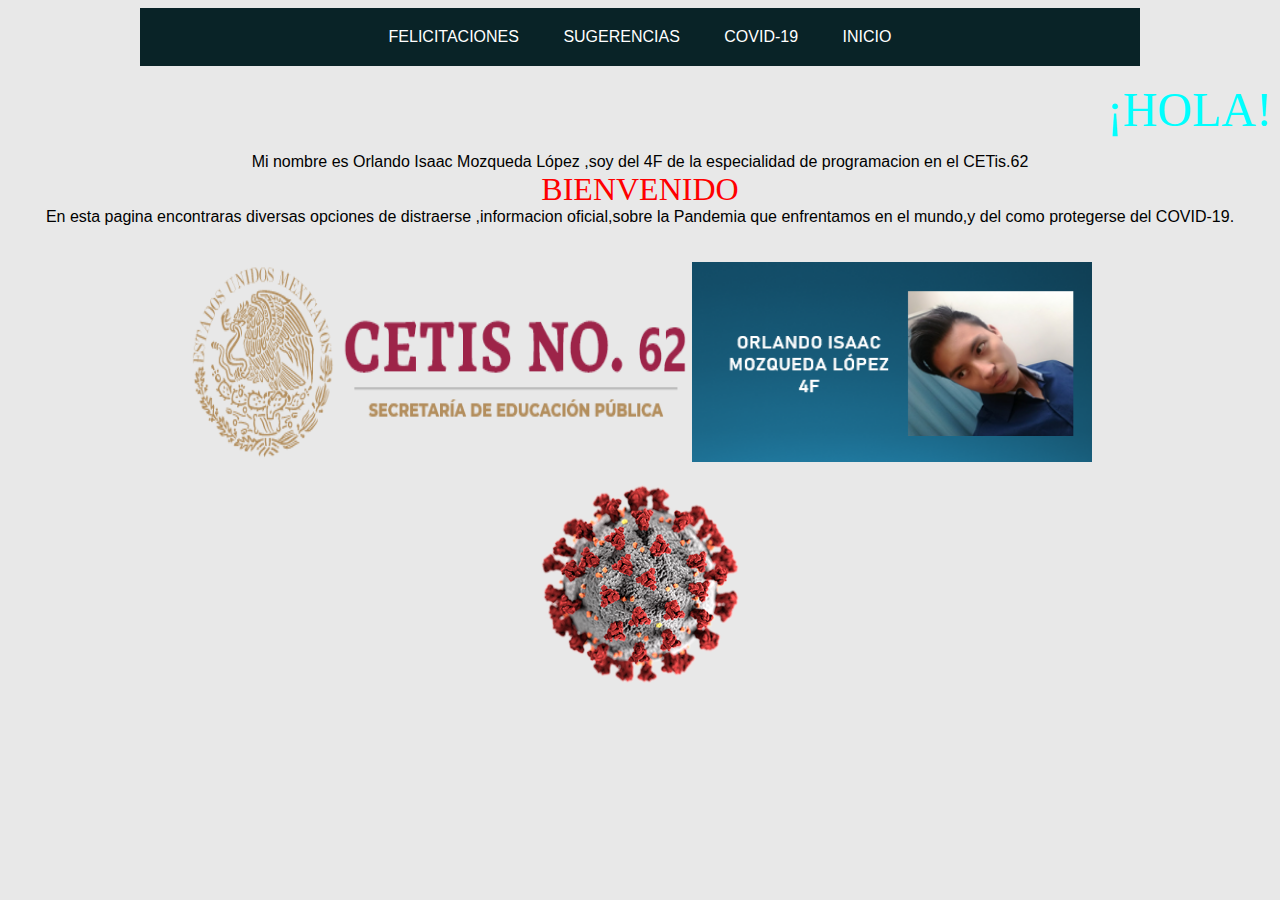
<file: index.html>
<!DOCTYPE html>
<html>
<head>
	<meta charset="utf-8">
	<title>menu</title>
<link rel="stylesheet" type="text/css" href="estilos.css">
</head>
<body>
<ul class="menu"><center>
	<li><a href="">FELICITACIONES</a></li>
		<li><a href="">SUGERENCIAS</a></li>
	<li><a href="">COVID-19</a></li>
	<li><a href="">INICIO</a></li>
</center>
</ul>
<p align="right"><font color="cyan" size="10" face="Arial Black">¡HOLA!</font></p>
<center><font color="black" size="3" face="Arial">Mi nombre es Orlando Isaac Mozqueda López ,soy del 4F de la especialidad de programacion en el CETis.62</font><br><font color="red" size="6" face="Arial Black">BIENVENIDO</font><br>En esta pagina encontraras diversas opciones de distraerse ,informacion oficial,sobre la Pandemia que enfrentamos en el mundo,y del como protegerse del COVID-19.<br><br><br>
<img src="logo.png" width="500px" height="200px">
<img src="name.png" width="400px" height="200px">
<br><br>
<img src="covid.png" width="200px" height="200px">



</center>
</body>
</html>
</file>
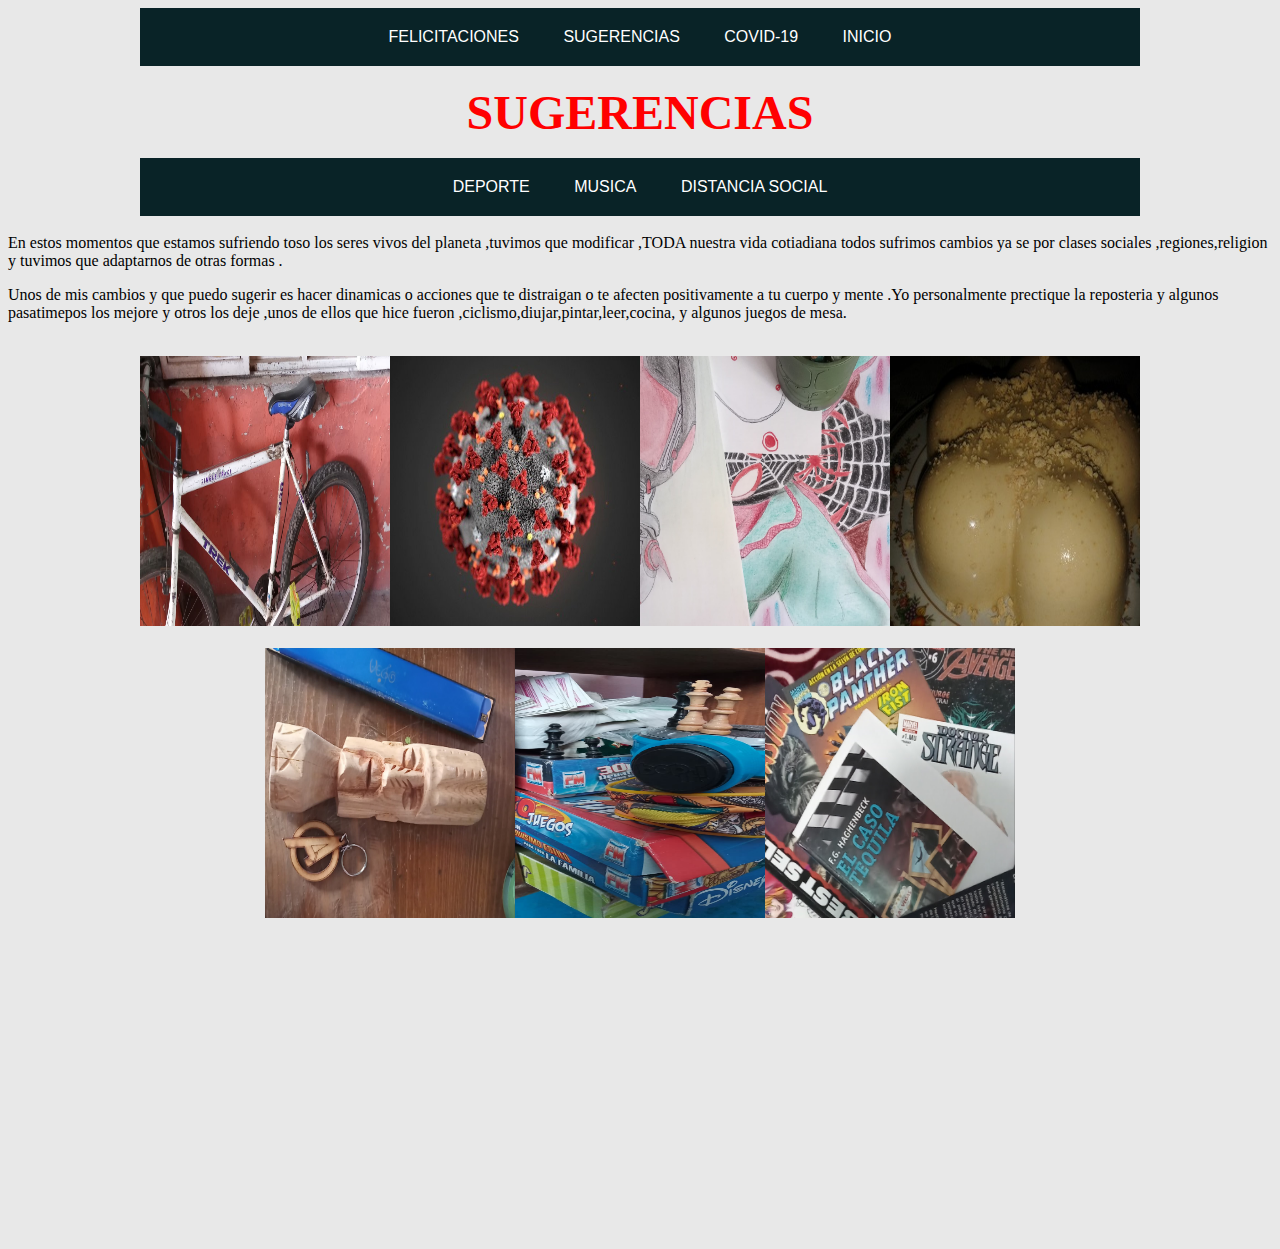
<file: actividad.html>
<!DOCTYPE html>
<!DOCTYPE html>
<html>
<head>
	<title>actividad</title>
</head>
<body  bgcolor="#e8e8e8" text="black">
	<link rel="stylesheet" type="text/css" href="estilos.css">

	<ul class="menu"><center>
	<li><a href="">FELICITACIONES</a></li>
		<li><a href="">SUGERENCIAS</a></li>
	<li><a href="">COVID-19</a></li>
<li><a href="">INICIO</a></li>
</center>
</ul>
<h3><center><font color ="red"face="Arial Black" size="7" >SUGERENCIAS</font></h3></center>
<link rel="stylesheet" type="text/css" href="estilos.css">

	<ul class="menu"><center>
<center><li><a href="https://www.efe.com/efe/espana/practicodeporte/hacer-ejercicio-durante-la-cuarentena-una-ayuda-para-cuerpo-y-mente/50000944-4203321">DEPORTE</a></li>
	<li><a href="https://www.elsoldemexico.com.mx/doble-via/salud/apps-aprender-musica-cuarentena-cursos-online-guitarra-coronavirus-covid-19-5021164.html">MUSICA</a></li>
<li>	<a href="https://www.aarp.org/espanol/salud/enfermedades-y-tratamientos/info-2020/que-es-el-distanciamiento-social.html">DISTANCIA SOCIAL</a></li>
</center></ul>
<br>
<font color="black"face="Arial Black" size="3" >En estos momentos que estamos sufriendo toso los seres vivos del planeta ,tuvimos que modificar ,TODA nuestra vida cotiadiana todos sufrimos cambios ya se por clases sociales ,regiones,religion y tuvimos que adaptarnos de otras formas .<p>
	Unos de mis cambios y que puedo sugerir es hacer dinamicas o acciones que te distraigan o te afecten positivamente a tu cuerpo y mente .Yo personalmente prectique la reposteria y algunos pasatimepos los mejore y otros los deje ,unos de ellos que hice fueron ,ciclismo,diujar,pintar,leer,cocina, y algunos juegos de mesa.</p></font>

<br>

 <center><img src="bici.jpg" width="250px" height="270px"><img src="cov.jpg" width="250" height="270"><img src="dib.jpg" width="250px" height="270px"><img src="gela.png" width="250px" height="270px"></center>
<br>
<center><img src="manu.jpg" width="250px" height="270px"><img src="jue.jpg" width="250px" height="270px"><img src="comi.jpg" width="250px" height="270px">
	<br>
	<iframe width="560" height="315" src="https://www.youtube.com/embed/cssA4naoOHo" title="YouTube video player" frameborder="0" allow="accelerometer; autoplay; clipboard-write; encrypted-media; gyroscope; picture-in-picture" allowfullscreen></iframe>

</center>
</body>
</html>
</file>
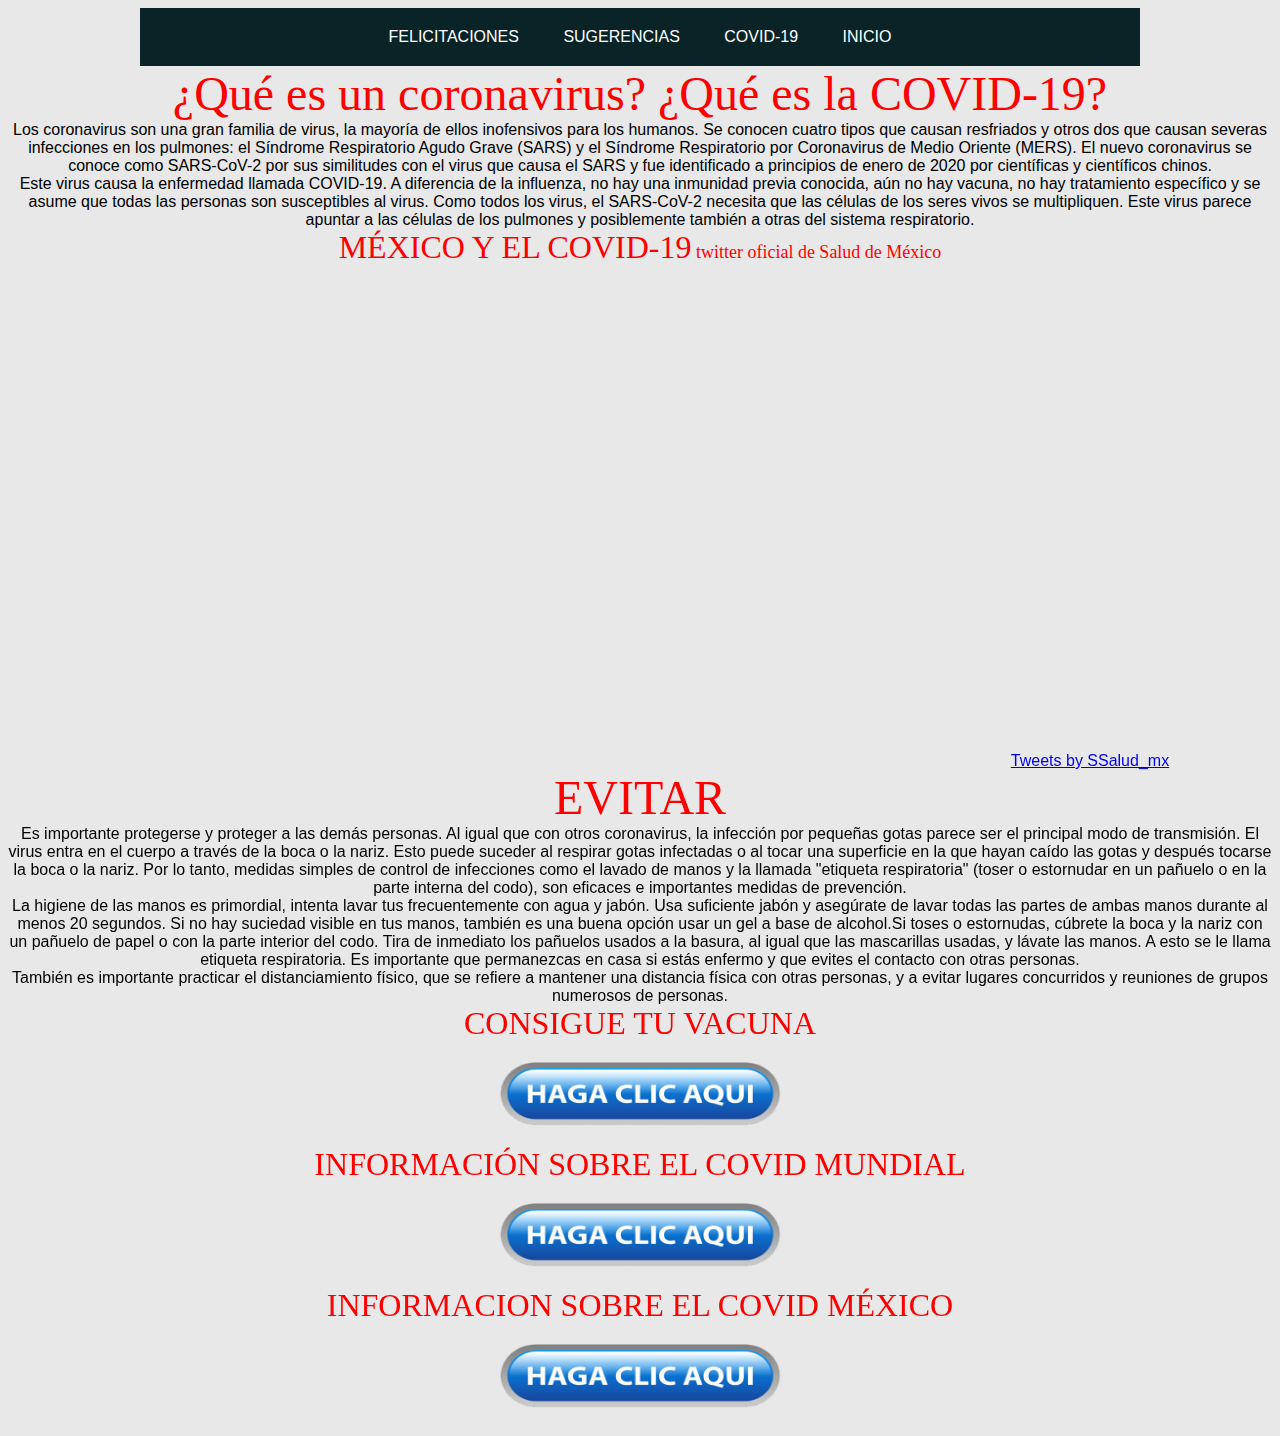
<file: gobieno.html>
<!DOCTYPE html>
<html>
<head>
	<meta charset="utf-8">
	<title>covid</title>
</head>
	<body bgcolor = " #e8e8e8 " text = " white " >
	<link rel="stylesheet" type="text/css" href="estilos.css">

	<ul class="menu"><center>
	<li><a href="">FELICITACIONES</a></li>
		<li><a href="">SUGERENCIAS</a></li>
	<li><a href="">COVID-19</a></li>
	<li><a href="">INICIO</a></li>
</center>
</ul>
<center><font color="red" size="7" face="Arial Black">¿Qué es un coronavirus? ¿Qué es la COVID-19?</font><br>
 <font color="black" size="3" face="Arial">Los coronavirus son una gran familia de virus, la mayoría de ellos inofensivos para los humanos. Se conocen cuatro tipos que causan resfriados y otros dos que causan severas infecciones en los pulmones: el Síndrome Respiratorio Agudo Grave (SARS) y el Síndrome Respiratorio por Coronavirus de Medio Oriente (MERS). El nuevo coronavirus se conoce como SARS-CoV-2 por sus similitudes con el virus que causa el SARS y fue identificado a principios de enero de 2020 por científicas y científicos chinos. 
<br>
Este virus causa la enfermedad llamada COVID-19. A diferencia de la influenza, no hay una inmunidad previa conocida, aún no hay vacuna, no hay tratamiento específico y se asume que todas las personas son susceptibles al virus. Como todos los virus, el SARS-CoV-2 necesita que las células de los seres vivos se multipliquen. Este virus parece apuntar a las células de los pulmones y posiblemente también a otras del sistema respiratorio.</font><br>
<font color="red" size="6" face="Arial Black">MÉXICO Y EL COVID-19</font>
<font color="red" size="4" face="Arial Black">  twitter oficial de Salud de México</font><br>    
<iframe width="900" height="500" src="https://www.youtube.com/embed/eMkdlhl8BNY" title="YouTube video player" frameborder="0" allow="accelerometer; autoplay; clipboard-write; encrypted-media; gyroscope; picture-in-picture" allowfullscreen></iframe><a class="twitter-timeline" data-width="300" data-height="500" href="https://twitter.com/SSalud_mx?ref_src=twsrc%5Etfw">Tweets by SSalud_mx</a> <script async src="https://platform.twitter.com/widgets.js" charset="utf-8"></script><br>
<font color="red" size="7" face="Arial Black">EVITAR</font><br>
<font color="black" size="3" face="Arial">Es importante protegerse y proteger a las demás personas. Al igual que con otros coronavirus, la infección por pequeñas gotas parece ser el principal modo de transmisión. El virus entra en el cuerpo a través de la boca o la nariz. Esto puede suceder al respirar gotas infectadas o al tocar una superficie en la que hayan caído las gotas y después tocarse la boca o la nariz. Por lo tanto, medidas simples de control de infecciones como el lavado de manos y la llamada "etiqueta respiratoria" (toser o estornudar en un pañuelo o en la parte interna del codo), son eficaces e importantes medidas de prevención.
<br>
La higiene de las manos es primordial, intenta lavar tus frecuentemente con agua y jabón. Usa suficiente jabón y asegúrate de lavar todas las partes de ambas manos durante al menos 20 segundos. Si no hay suciedad visible en tus manos, también es una buena opción usar un gel a base de alcohol.Si toses o estornudas, cúbrete la boca y la nariz con un pañuelo de papel o con la parte interior del codo. Tira de inmediato los pañuelos usados a la basura, al igual que las mascarillas usadas, y lávate las manos. A esto se le llama etiqueta respiratoria. Es importante que permanezcas en casa si estás enfermo y que evites el contacto con otras personas. 
<br>
También es importante practicar el distanciamiento físico, que se refiere a mantener una distancia física con otras personas, y a evitar lugares concurridos y reuniones de grupos numerosos de personas.<br>
</font>
<font color="red" size="6" face="Arial Black">CONSIGUE TU VACUNA</font>
<a href="https://mivacuna.salud.gob.mx/index.php"><br><img src="click.png" width="300px" height="100px"></a><br>
<font color="red" size="6" face="Arial Black">INFORMACIÓN SOBRE EL COVID MUNDIAL</font>
<a href="https://www.who.int/es"><br><img src="click.png" width="300px" height="100px"></a><br>
<font color="red" size="6" face="Arial Black">INFORMACION SOBRE EL COVID MÉXICO</font>
<a href="https://coronavirus.gob.mx/covid-19/"><br><img src="click.png"width="300px" height="100px"></a><br>


</center>
</body>
</html>
</file>
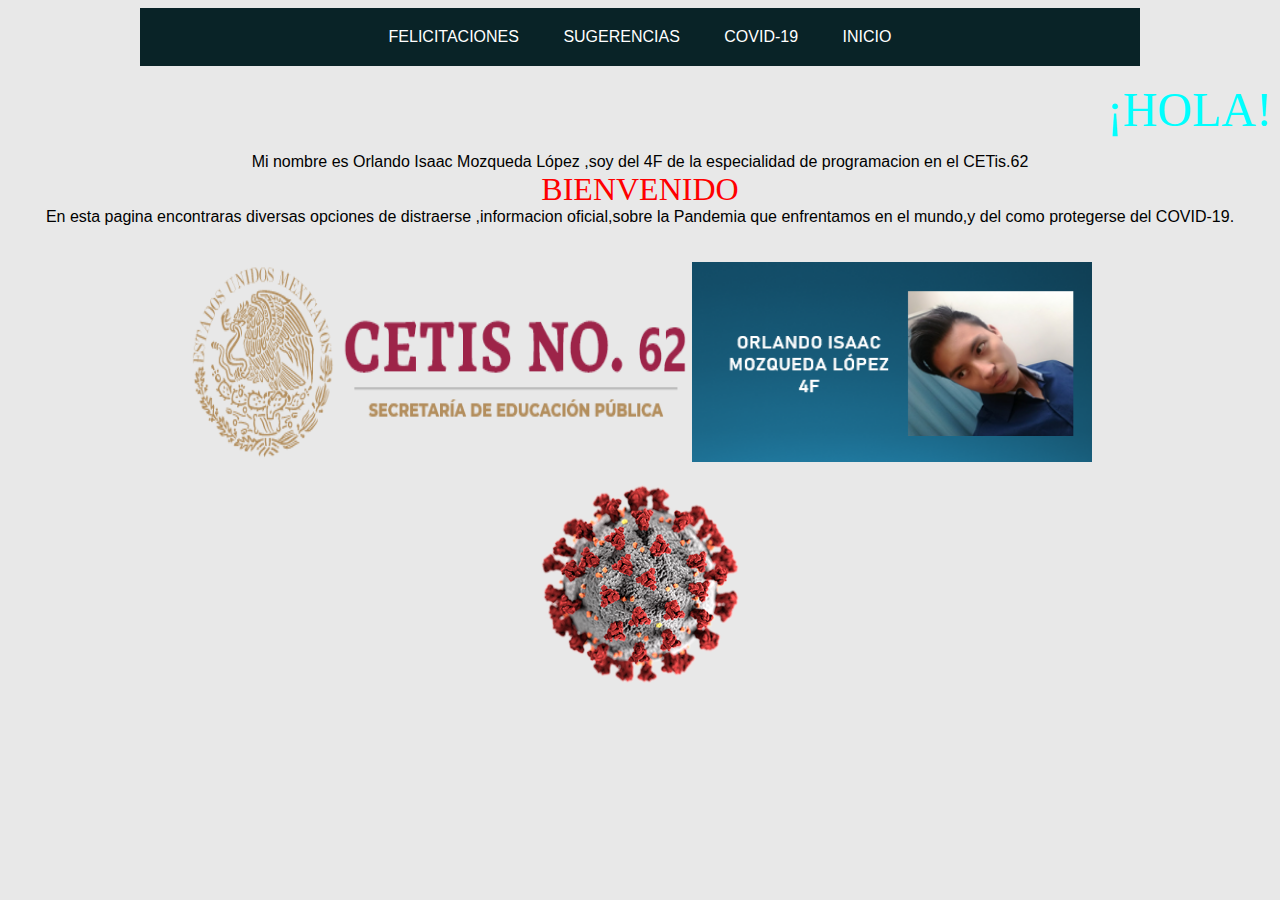
<file: inicio.html>
<!DOCTYPE html>
<html>
<head>
	<meta charset="utf-8">
	<title>menu</title>
<link rel="stylesheet" type="text/css" href="estilos.css">
</head>
<body>
<ul class="menu"><center>
	<li><a href="">FELICITACIONES</a></li>
		<li><a href="">SUGERENCIAS</a></li>
	<li><a href="">COVID-19</a></li>
	<li><a href="">INICIO</a></li>
</center>
</ul>
<p align="right"><font color="cyan" size="10" face="Arial Black">¡HOLA!</font></p>
<center><font color="black" size="3" face="Arial">Mi nombre es Orlando Isaac Mozqueda López ,soy del 4F de la especialidad de programacion en el CETis.62</font><br><font color="red" size="6" face="Arial Black">BIENVENIDO</font><br>En esta pagina encontraras diversas opciones de distraerse ,informacion oficial,sobre la Pandemia que enfrentamos en el mundo,y del como protegerse del COVID-19.<br><br><br>
<img src="logo.png" width="500px" height="200px">
<img src="name.png" width="400px" height="200px">
<br><br>
<img src="covid.png" width="200px" height="200px">



</center>
</body>
</html>
</file>
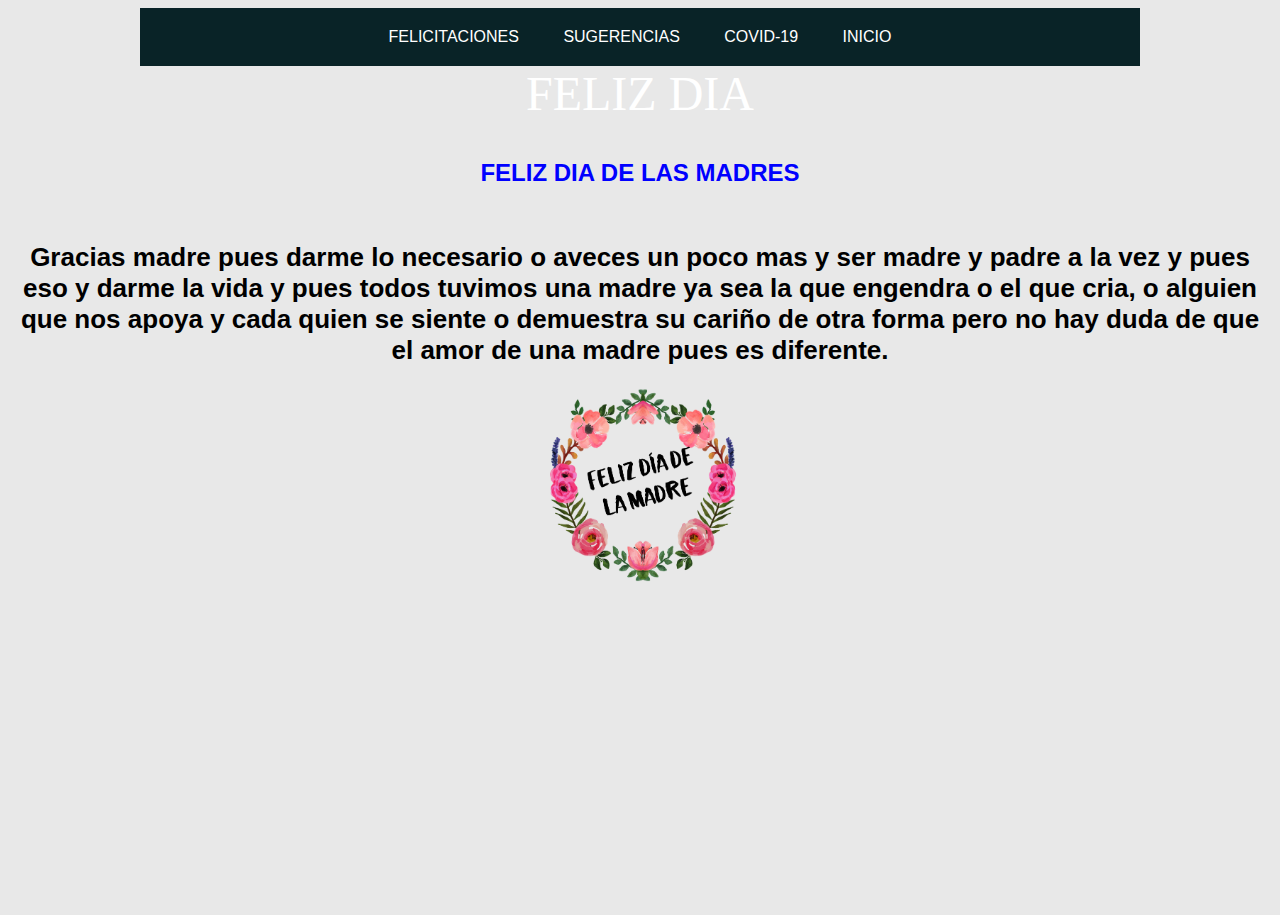
<file: madre.html>
<!DOCTYPE html>
<html>
<head>
	<title>madre</title>
</head>
<body bgcolor = " #e8e8e8 " text = " white " >
	<link rel="stylesheet" type="text/css" href="estilos.css">

	<ul class="menu"><center>
	<li><a href="">FELICITACIONES</a></li>
		<li><a href="">SUGERENCIAS</a></li>
	<li><a href="">COVID-19</a></li>
	<li><a href="">INICIO</a></li>
</center>
</ul>
<center><font color="white" face = " Arial Black "   size = " 20 " > FELIZ DIA </font> </center> 
<br>
		<h2> <center><font color = " blue " > FELIZ DIA DE LAS MADRES </font></h2>  </center>
	<br>
		<center> <font  color = " black " size = " 2 " > <h1> Gracias madre pues darme lo necesario o aveces un poco mas y ser madre y padre a la vez y pues eso y darme la vida y pues todos tuvimos una madre ya sea la que engendra o el que cria, o alguien que nos apoya y cada quien se siente o demuestra su cariño de otra forma pero no hay duda de que el amor de una madre pues es diferente. </h1> </font>
<img  src = " ff.png " width = " 200px " height = " 200px " >
<Br >
<iframe  width = " 560 " height = " 315 " src = " https://www.youtube.com/embed/DhTCfZSXrSQ " title = " Reproductor de video de YouTube " frameborder = " 0 " allow = " acelerómetro; reproducción automática; portapapeles- escribir; medios-cifrados; giroscopio; imagen en imagen " allowfullscreen > </iframe > </center>

</body>
</html>
</file>
<file: estilos.css>
body{
	font-family: arial, helvetica;
	background: #e8e8e8;
}

.menu{
	list-style: none;
	padding: 0;
	background: #092327;
	width: 90%;
	max-width: 1000px;
	margin: auto;
}

.menu li a{
	text-decoration: none;
	color: white;
	padding: 20px;
	display: block;
}

.menu li{
	display: inline-block;
	text-align: center;
}

.menu li a:hover{
	background: #ef8354;
}

body{
	font-family: arial, helvetica;
	background: #e8e8e8;
}

.menu{
	list-style: none;
	padding: 0;
	background: #092327;
	width: 90%;
	max-width: 1000px;
	margin: auto;
}

.menu li a{
	text-decoration: none;
	color: white;
	padding: 20px;
	display: block;
}

.menu li{
	display: inline-block;
	text-align: center;
}

.menu li a:hover{
	background: cyan;
}
</file>
